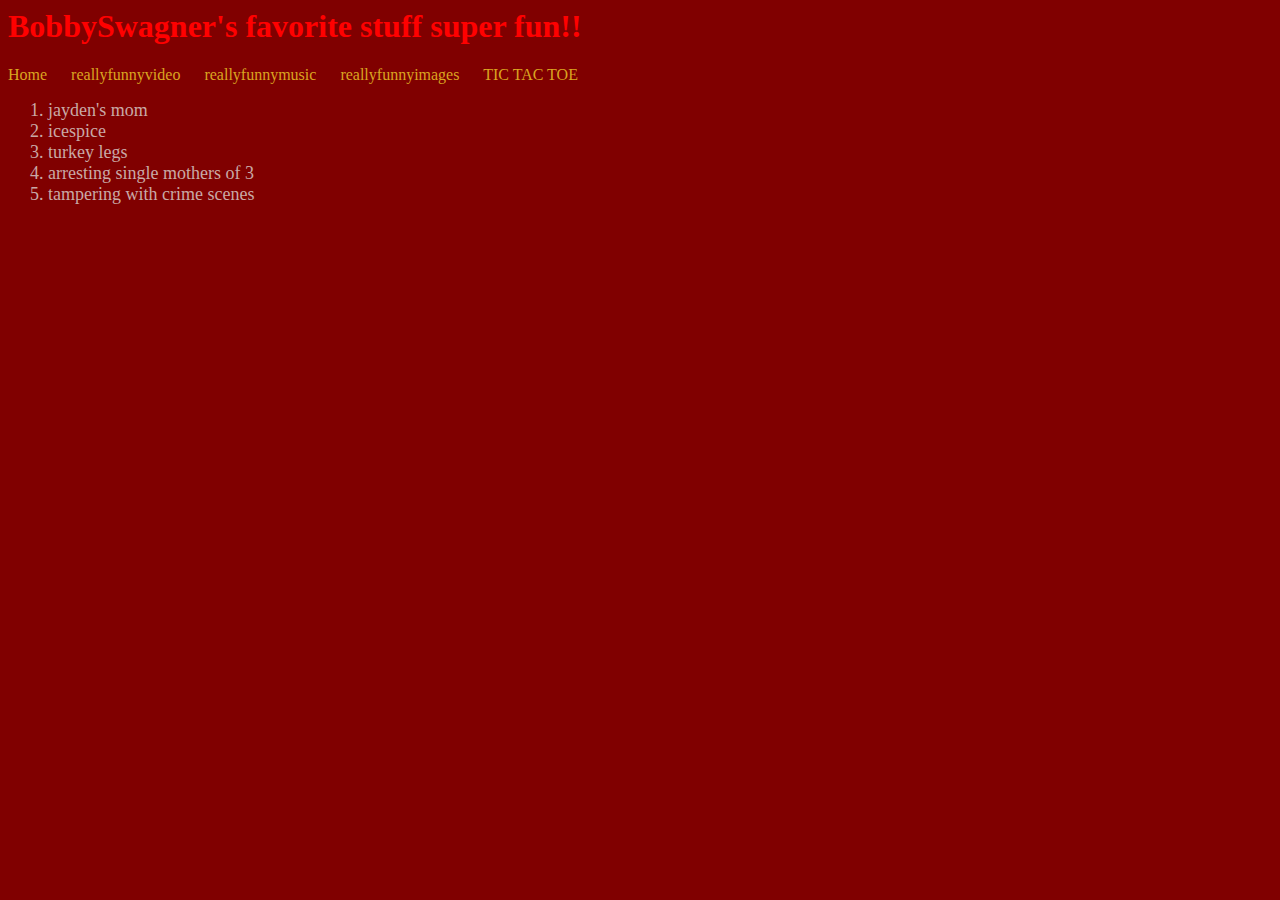
<file: index.html>
<html>
    <head>
        <link rel="icon" type="image" href="images.ico">
        <link rel ="stylesheet" href ="style.css" 

    </head>
    <body>
        <h1>BobbySwagner's favorite stuff super fun!!</h1>
        <a href="index.html">Home</a>
        <a href="page1.html" title="it is really funny trust"> reallyfunnyvideo</a></li>
        <a href="page2.html" title="music that is really funny so click it"> reallyfunnymusic</a>
        <a href="page3.html" title="images that are really funny"> reallyfunnyimages</a>
        <a href="page4.html" title="TIC TAC TOE"> TIC TAC TOE</a>
    </body>
        <ol>
            <li>jayden's mom</li>
            <li>icespice</li>
            <li>turkey legs</li>
            <li>arresting single mothers of 3</li>
            <li>tampering with crime scenes</li>
        </ol>
    </body>
</html>
</file>
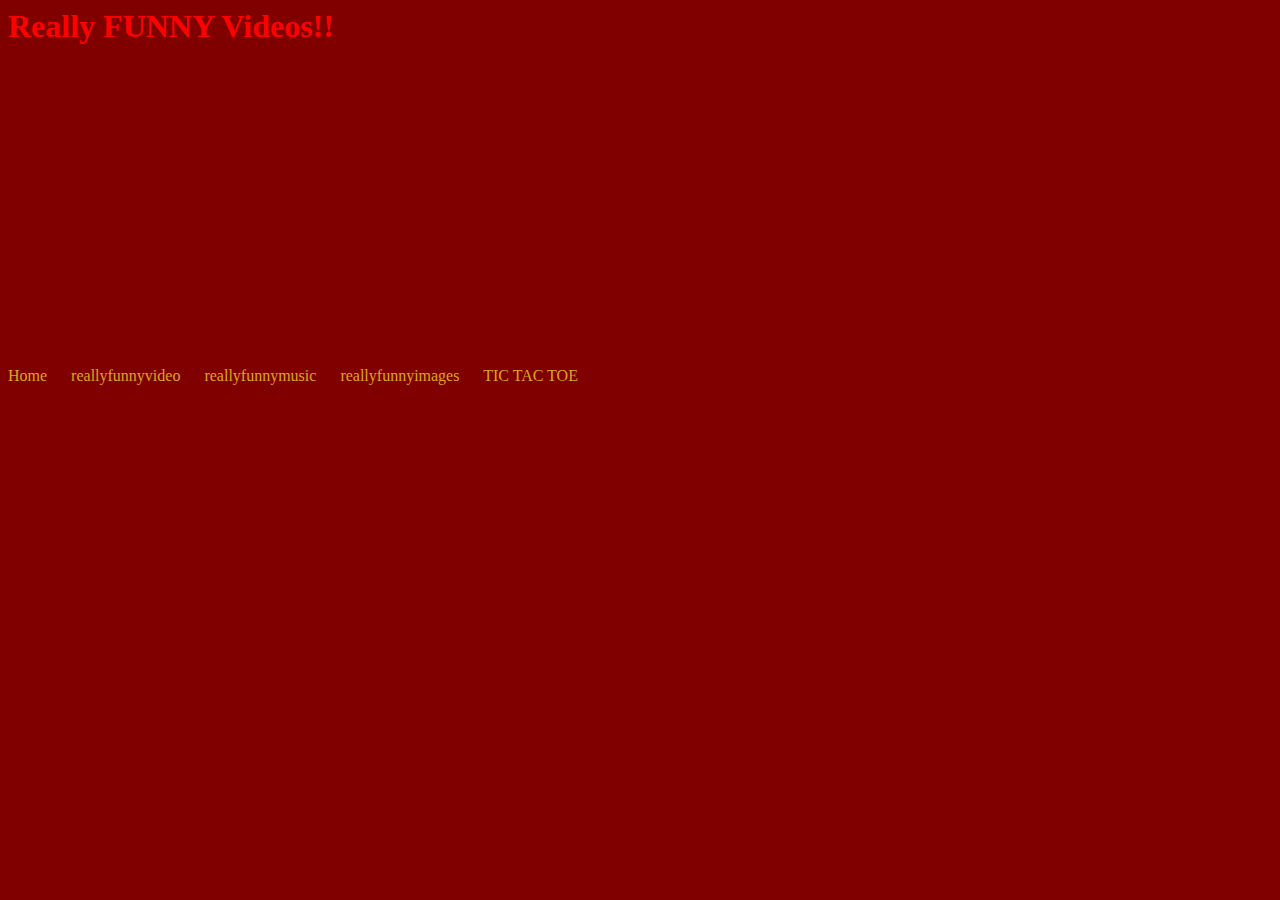
<file: page1.html>
<html>
    <head>
        <link rel="icon" type="image" href="images.ico">
        <link rel ="stylesheet" href ="style.css" 
        

    </head>
    <body>
        <h1>Really FUNNY Videos!!</h1>
        <a href="index.html">Home</a>
        <a href="page1.html" title="it is really funny trust"> reallyfunnyvideo</a></li>
        <a href="page2.html" title="music that is really funny so click it"> reallyfunnymusic</a>
        <a href="page3.html" title="images that are really funny"> reallyfunnyimages</a>
        <a href="page4.html" title="TIC TAC TOE"> TIC TAC TOE</a>

        
        <iframe width="560" height="315" src="https://www.youtube.com/embed/lz4R4FHFr90" title="YouTube video player" frameborder="0" allow="accelerometer; autoplay; clipboard-write; encrypted-media; gyroscope; picture-in-picture; web-share" allowfullscreen></iframe>

    </body>
</html>
</file>
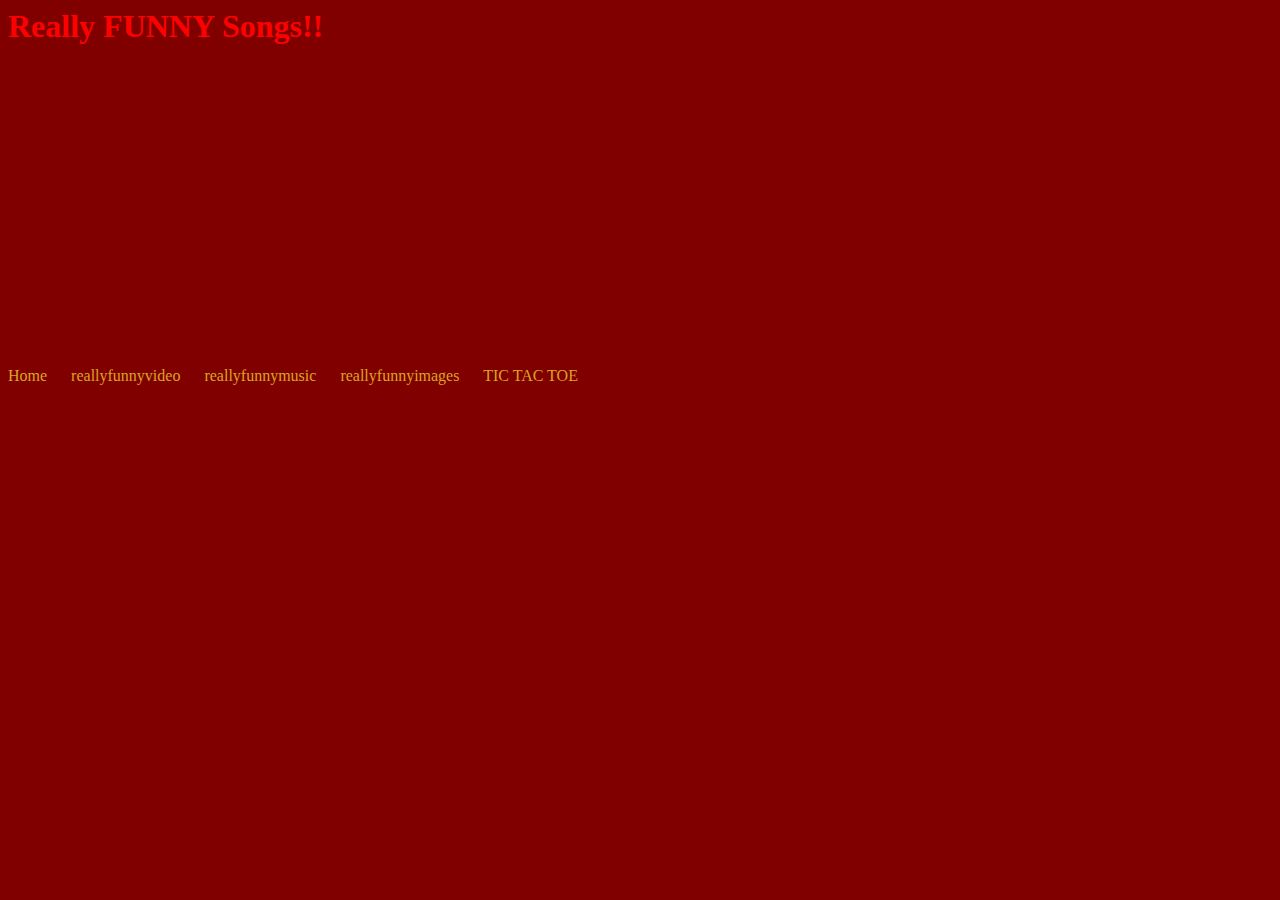
<file: page2.html>
<html>
    <head>
        <link rel="icon" type="image" href="images.ico">
        <link rel ="stylesheet" href ="style.css" 

    </head>
    <body>
        <h1>Really FUNNY Songs!!</h1>
        <a href="index.html">Home</a>
        <a href="page1.html" title="it is really funny trust"> reallyfunnyvideo</a></li>
        <a href="page2.html" title="music that is really funny so click it"> reallyfunnymusic</a>
        <a href="page3.html" title="images that are really funny"> reallyfunnyimages</a>
        <a href="page4.html" title="TIC TAC TOE"> TIC TAC TOE</a>
        <iframe width="560" height="315" src="https://www.youtube.com/embed/yF-NC3eRsqc" title="YouTube video player" frameborder="0" allow="accelerometer; autoplay; clipboard-write; encrypted-media; gyroscope; picture-in-picture; web-share" allowfullscreen></iframe>
        <iframe width="560" height="315" src="https://www.youtube.com/embed/gMq-I0dejjE" title="YouTube video player" frameborder="0" allow="accelerometer; autoplay; clipboard-write; encrypted-media; gyroscope; picture-in-picture; web-share" allowfullscreen></iframe>
        <iframe width="560" height="315" src="https://www.youtube.com/embed/astISOttCQ0" title="YouTube video player" frameborder="0" allow="accelerometer; autoplay; clipboard-write; encrypted-media; gyroscope; picture-in-picture; web-share" allowfullscreen></iframe>
    </body>
</html>
</file>
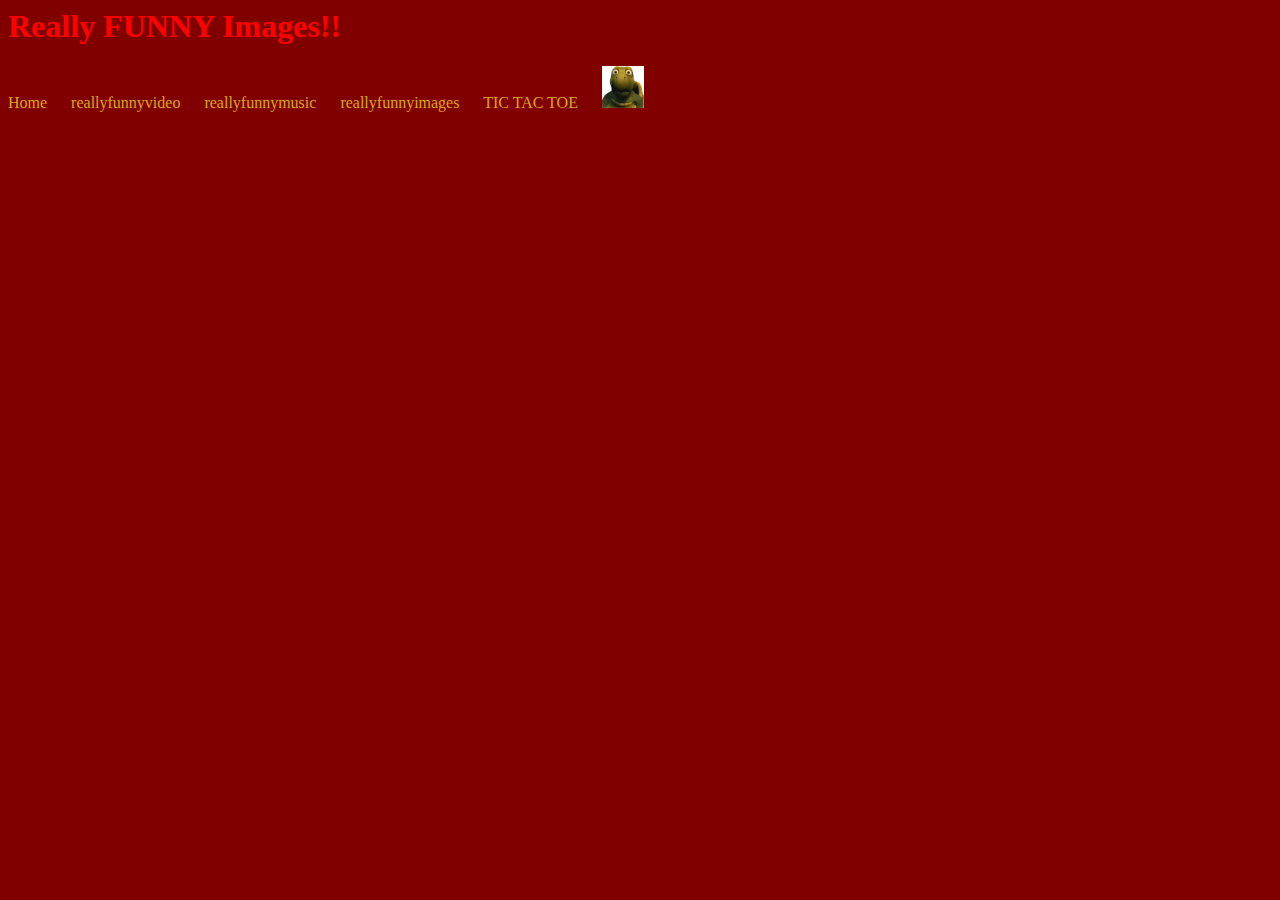
<file: page3.html>
<html>
    <head>
        <link rel="icon" type="image" href="images.ico">
        <link rel ="stylesheet" href ="style.css" 
    </head>
    <body>
        <h1>Really FUNNY Images!!</h1>
        <a href="index.html">Home</a>
        <a href="page1.html" title="it is really funny trust"> reallyfunnyvideo</a></li>
        <a href="page2.html" title="music that is really funny so click it"> reallyfunnymusic</a>
        <a href="page3.html" title="images that are really funny"> reallyfunnyimages</a>
        <a href="page4.html" title="TIC TAC TOE"> TIC TAC TOE</a>

        <a href="https://zombsroyale.io/"><img src="download.jfif" alt="HTML tutorial" style="width:42px;height:42px;"></a>

        

    </body>
</html>
</file>
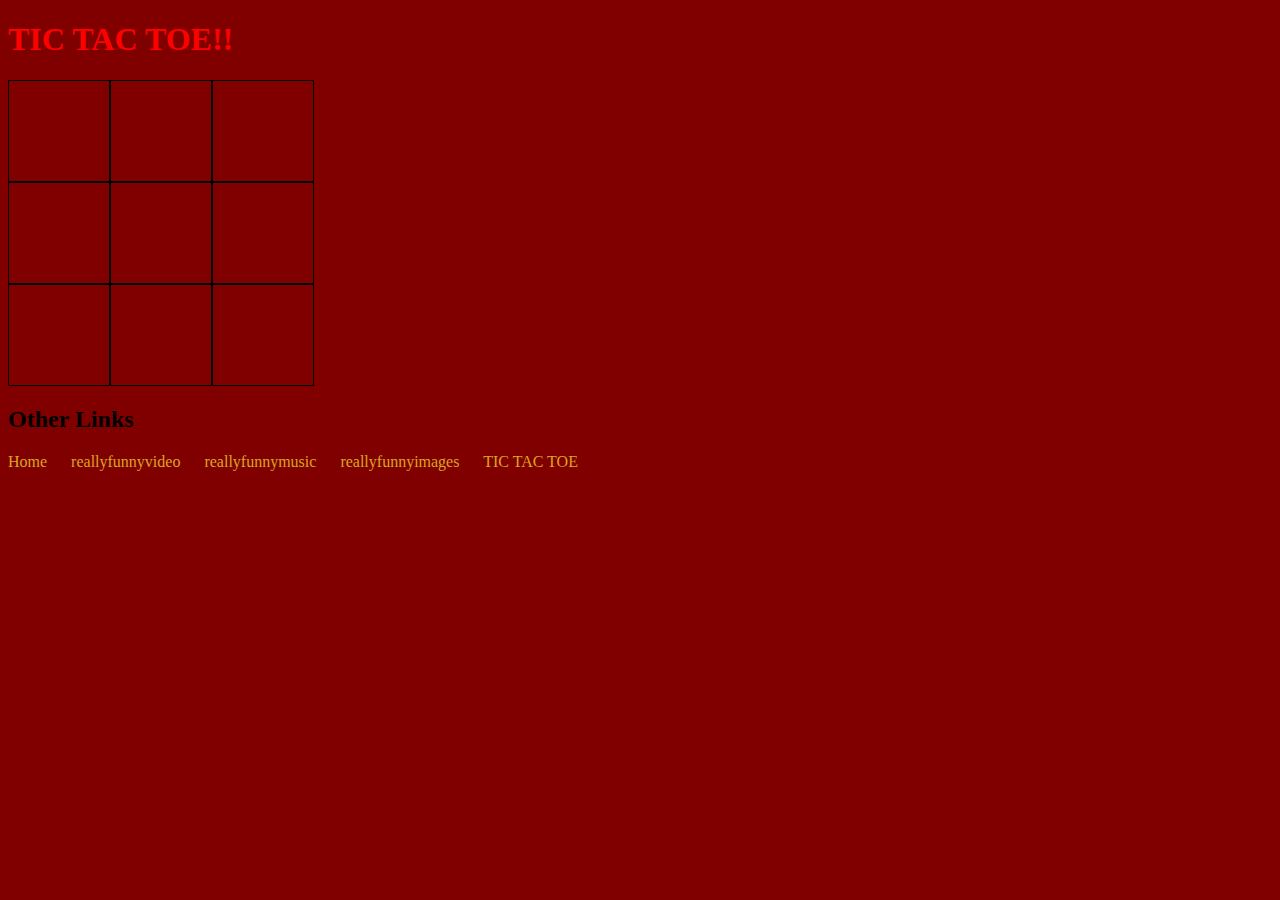
<file: page4.html>
<!DOCTYPE html>
<html>
<head>
    <link rel="stylesheet" href="style.css">
    <style>
        .board {
            display: flex;
            flex-wrap: wrap;
            width: 306px;
            margin-bottom: 20px;
        }
        .cell {
            border: 1px solid black;
            width: 100px;
            height: 100px;
            display: flex;
            justify-content: center;
            align-items: center;
            font-size: 30px;
            cursor: pointer;
        }
        .restart-button {
            display: none;
        }
    </style>
</head>
<body>
    <h1>TIC TAC TOE!!</h1>
    <div class="board">
        <div class="cell" onclick="makeMove(0, 0)"></div>
        <div class="cell" onclick="makeMove(0, 1)"></div>
        <div class="cell" onclick="makeMove(0, 2)"></div>
        <div class="cell" onclick="makeMove(1, 0)"></div>
        <div class="cell" onclick="makeMove(1, 1)"></div>
        <div class="cell" onclick="makeMove(1, 2)"></div>
        <div class="cell" onclick="makeMove(2, 0)"></div>
        <div class="cell" onclick="makeMove(2, 1)"></div>
        <div class="cell" onclick="makeMove(2, 2)"></div>
    </div>
    <button id="restartButton" class="restart-button" onclick="resetBoard()">Restart</button>

    <script>
        var board = [
            ["", "", ""],
            ["", "", ""],
            ["", "", ""]
        ];

        var currentPlayer = "X";

        function makeMove(row, col) {
            if (board[row][col] === "") {
                board[row][col] = currentPlayer;
                document.getElementsByClassName("cell")[row * 3 + col].innerText = currentPlayer;

                if (checkWin(currentPlayer)) {
                    setTimeout(function() {
                        alert("Player " + currentPlayer + " wins!");
                        document.getElementById("restartButton").style.display = "block";
                    }, 200);
                    return;
                }

                if (checkDraw()) {
                    setTimeout(function() {
                        alert("It's a draw!");
                        document.getElementById("restartButton").style.display = "block";
                    }, 200);
                    return;
                }

                currentPlayer = currentPlayer === "X" ? "O" : "X";
            }
        }

        function checkWin(player) {
            for (var i = 0; i < 3; i++) {
                if (
                    (board[i][0] === player && board[i][1] === player && board[i][2] === player) ||
                    (board[0][i] === player && board[1][i] === player && board[2][i] === player) ||
                    (board[0][0] === player && board[1][1] === player && board[2][2] === player) ||
                    (board[0][2] === player && board[1][1] === player && board[2][0] === player)
                ) {
                    return true;
                }
            }
            return false;
        }

        function checkDraw() {
            for (var row = 0; row < 3; row++) {
                for (var col = 0; col < 3; col++) {
                    if (board[row][col] === "") {
                        return false;
                    }
                }
            }
            return true;
        }

        function resetBoard() {
            board = [
                ["", "", ""],
                ["", "", ""],
                ["", "", ""]
            ];

            var cells = document.getElementsByClassName("cell");
            for (var i = 0; i < cells.length; i++) {
                cells[i].innerText = "";
            }

            currentPlayer = "X";
            document.getElementById("restartButton").style.display = "none";
        }
    </script>

    <h2>Other Links</h2>
    <a href="index.html">Home</a>
    <a href="page1.html" title="it is really funny trust">reallyfunnyvideo</a>
    <a href="page2.html" title="music that is really funny so click it">reallyfunnymusic</a>
    <a href="page3.html" title="images that are really funny">reallyfunnyimages</a>
    <a href="page4.html" title="TIC TAC TOE">TIC TAC TOE</a>
</body>
</html>
</file>
<file: style.css>
body {
    background-color:  #800000;
}
body a {
    text-decoration: none;
    color: goldenrod;
    padding-right: 20px;
}
body a:hover {
    color:green
}
body li {
    font-size: 18px;
}
body ol {
    color: #C9A9A6

}
body h1 {
    color:red 
}
</file>
